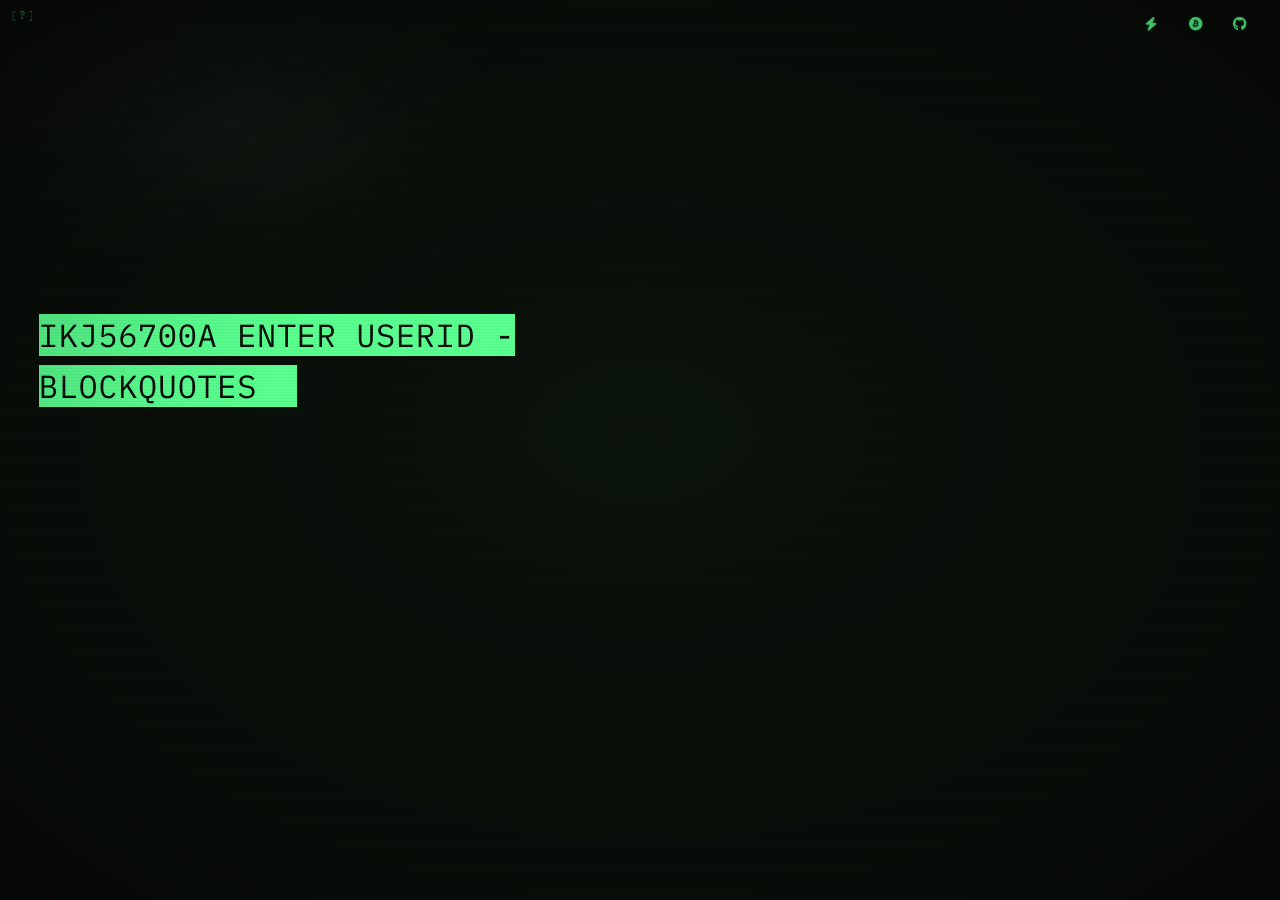
<file: index.html>
<!doctype html>
<html lang="en">
  <head>
    <meta charset="UTF-8" />
    <meta
      name="viewport"
      content="width=device-width, initial-scale=1, maximum-scale=5, user-scalable=yes, viewport-fit=cover"
    />
    <meta
      name="description"
      content="Discover inspiring Bitcoin quotes. A curated collection of insights about the world's first cryptocurrency."
    />
    <meta name="author" content="blockquote.sh" />
    <meta name="theme-color" content="#0A0F0A" />
    <!--
    The favicon link must appear BEFORE the inline script below so that
    querySelector('link[rel="icon"]') finds it synchronously on first parse.
    The script patches href to a PNG data URL before first paint — no SVG flash.
  -->
    <link
      rel="icon"
      type="image/png"
      href="[data-uri]"
    />
    <!--
    Set browser chrome colour AND favicon from saved theme before first paint.
    Must run synchronously in <head> — defer/async would be too late.

    Three jobs in one pass:
      1. theme-color  — browser chrome tint (mobile Safari / Android)
      2. favicon      — inline PNG data URL so the tab icon is correct instantly,
                        with no flash of the default SVG before colours.js fires
      3. manifest     — patches manifest.json theme_color via URL so the PWA
                        install prompt / splash screen matches without a round-trip

    Favicon data URLs are pre-rendered 1×1 solid-colour PNGs (minimal valid PNG,
    ~100 bytes each). The canvas approach in colours.js handles live theme changes;
    this script only handles the cold-load case where JS hasn't run yet.

    Mirrors --theme-background (backgrounds) and --primary-color (favicons) from
    styles.css exactly. Falls back to ibm3279-green defaults if no saved theme.
  -->
    <script>
      (function () {
        var backgrounds = {
          "ibm3279-green": "#0A0F0A",
          "teletype-blue-green": "#0C1010",
          "pet2001-green": "#060A06",
          "ibm3279-bitcoin-orange": "#0B0800",
          "wyse50-amber": "#0A0700",
          "zenith-green": "#0B100B",
          "adm3a-green": "#070B07",
          "kaypro-green": "#060A06",
          "vt05-white": "#0E0E0F",
          "vt100-amber": "#0C0800",
          "apple2-green": "#000000",
          commodore64: "#2B2290",
          nextstep: "#111111",
        };
        // 1×1 solid-colour PNGs — one per theme, matching --primary-color in styles.css.
        // Generated from raw PNG binary; no canvas, no network request.
        var favicons = {
          "ibm3279-green":
            "[data-uri]",
          "teletype-blue-green":
            "[data-uri]",
          "pet2001-green":
            "[data-uri]",
          "ibm3279-bitcoin-orange":
            "[data-uri]",
          "wyse50-amber":
            "[data-uri]",
          "zenith-green":
            "[data-uri]",
          "adm3a-green":
            "[data-uri]",
          "kaypro-green":
            "[data-uri]",
          "vt05-white":
            "[data-uri]",
          "vt100-amber":
            "[data-uri]",
          "apple2-green":
            "[data-uri]",
          commodore64:
            "[data-uri]",
          nextstep:
            "[data-uri]",
        };
        var saved = localStorage.getItem("theme");
        var theme = saved && backgrounds[saved] ? saved : "ibm3279-green";

        // 1. Set browser chrome colour
        document
          .querySelector('meta[name="theme-color"]')
          .setAttribute("content", backgrounds[theme]);

        // 2. Set favicon inline — replaces the SVG href before first paint
        var link = document.querySelector('link[rel="icon"]');
        if (link && favicons[theme]) {
          link.type = "image/png";
          link.href = favicons[theme];
        }
      })();
    </script>
    <meta property="og:title" content="blockquote.sh" />
    <meta
      property="og:description"
      content="A curated collection of insights about the world's first cryptocurrency."
    />
    <meta property="og:image" content="https://blockquote.sh/assets/og.png" />
    <meta property="og:url" content="https://blockquote.sh" />
    <meta property="og:type" content="website" />
    <meta property="og:site_name" content="blockquote.sh" />
    <meta name="twitter:card" content="summary_large_image" />
    <meta name="twitter:title" content="blockquote.sh" />
    <meta
      name="twitter:description"
      content="A curated collection of insights about the world's first cryptocurrency."
    />
    <meta name="twitter:image" content="https://blockquote.sh/assets/og.png" />
    <link rel="canonical" href="https://blockquote.sh" />
    <meta name="color-scheme" content="dark" />
    <title>blockquote.sh</title>

    <!-- Structured Data -->
    <script type="application/ld+json">
      {
        "@context": "https://schema.org",
        "@type": "WebSite",
        "name": "blockquote.sh",
        "description": "A curated collection of insights about the world's first cryptocurrency.",
        "url": "https://blockquote.sh",
        "author": {
          "@type": "Organization",
          "name": "blockquote.sh"
        }
      }
    </script>

    <!--
    colours.js takes over favicon management for live theme switching via canvas.
    The link above is patched synchronously by the inline script before first paint.
  -->

    <!-- Preload critical resources -->
    <link rel="preload" href="assets/styles.css" as="style" />
    <link
      rel="preload"
      href="data/bitcoin_quotes.json"
      as="fetch"
      crossorigin
    />
    <link
      rel="preload"
      href="https://fonts.googleapis.com/css2?family=IBM+Plex+Mono:wght@400&display=swap"
      as="style"
      onload="
        this.onload = null;
        this.rel = 'stylesheet';
      "
    />
    <noscript
      ><link
        rel="stylesheet"
        href="https://fonts.googleapis.com/css2?family=IBM+Plex+Mono:wght@400&display=swap"
    /></noscript>

    <!-- DNS prefetch for external resources -->
    <link rel="dns-prefetch" href="//fonts.googleapis.com" />
    <link rel="dns-prefetch" href="//fonts.gstatic.com" />
    <link rel="dns-prefetch" href="//cdnjs.cloudflare.com" />

    <!-- Preconnect to external domains -->
    <link rel="preconnect" href="https://fonts.googleapis.com" />
    <link rel="preconnect" href="https://fonts.gstatic.com" crossorigin />
    <link rel="preconnect" href="https://cdnjs.cloudflare.com" />

    <!-- Load stylesheets -->
    <link rel="stylesheet" href="assets/styles.css" />
    <link
      rel="stylesheet"
      href="https://cdnjs.cloudflare.com/ajax/libs/font-awesome/6.5.2/css/all.min.css"
      crossorigin="anonymous"
      referrerpolicy="no-referrer"
    />
  </head>
  <body class="theme-ibm3279-green">
    <header
      id="header"
      role="banner"
      aria-label="Header containing links and information"
    >
      <a
        href="lightning:lnurl1dp68gurn8ghj7cnjv4jh5tnxw4hz7mrww4excup0xqerscfc8pjkgvnr8y6nqepnx4skvefhv3nryvejxpskvwrpxsengdfjv5urwvr9vgcrqvmz8p3rgcejx9jn2cmrvejxgcecx9jr2dfkxgstgsm6"
        class="header-icon bolt-link"
        aria-label="Lightning tip"
        ><i class="fas fa-bolt" aria-hidden="true"></i></a
      ><a
        href="bitcoin:bc1qkdzhkcxuphprczh2uaq3vj5qvar7t4z6qdvuv9"
        class="header-icon btc-link"
        aria-label="Bitcoin on-chain tip"
        ><i class="fab fa-bitcoin" aria-hidden="true"></i></a
      ><a
        href="https://github.com/echo-of-ghost/blockquotes"
        class="header-icon"
        aria-label="GitHub source"
        target="_blank"
        ><i class="fab fa-github" aria-hidden="true"></i
      ></a>
    </header>
    <div class="corner-ui">
      <button class="help-trigger" aria-label="Keyboard shortcuts">?</button>
      <span class="caps-indicator hidden" aria-hidden="true">UC</span>
    </div>
    <main>
      <section
        id="quote-container"
        aria-live="polite"
        aria-label="Bitcoin quotes display area"
      >
        <noscript>
          <p>
            "Bitcoin is a remarkable cryptographic achievement and the ability
            to create something that is not duplicable in the digital world has
            enormous value."
          </p>
          <p class="author">— Eric Schmidt, former CEO of Google</p>
        </noscript>
      </section>
      <div id="error-message" aria-live="polite">
        Houston, we have a problem.
      </div>
    </main>
    <!-- ES modules — only entry points listed; everything else is imported transitively -->
    <script type="module" src="scripts/colours.js"></script>
    <script type="module" src="scripts/script.js"></script>
  </body>
</html>
</file>
<file: assets/styles.css>
/* =========================================
   RESET & BASE STYLES
   ========================================= */

*,
*::before,
*::after {
  box-sizing: border-box;
  margin: 0;
  padding: 0;
}

/* =========================================
   CSS CUSTOM PROPERTIES (VARIABLES)
   ========================================= */

:root {
  /* Colors */
  --primary-color: #e0e0e0;
  --primary-rgb: 224, 224, 224;

  /* Typography */
  --font-family: "IBM Plex Mono", "Courier New", monospace;
  --font-size: clamp(1.4rem, 2.5vw, 2.5rem);
  --author-font-size: clamp(1.1rem, 2vw, 2rem);
  --letter-spacing: 0.015em;
  /*
     Three-tier type scale:
       T1 — quote body:   clamp(1.4rem → 2.5rem)  hero
       T2 — author line:  clamp(1.1rem → 2rem)     attribution
       T3 — chrome:       clamp(0.72rem → 0.82rem) status / search / indicators
       T4 — ambient:      clamp(0.65rem → 0.75rem) bookmark counter / position badge

     T3 floor of 0.72rem = 11.5px comfortably clears the 11px absolute minimum
     for secondary UI text on a high-DPI display. 0.82rem cap keeps it clearly
     subordinate to T2 while remaining legible without squinting.
  */
  --chrome-font-size: clamp(0.72rem, 0.9vw + 0.15vh, 0.82rem);
  --ambient-font-size: clamp(0.65rem, 0.8vw + 0.1vh, 0.75rem);

  /* Effects */
  --glow-intensity: 0.5;

  /* Phosphor bloom — subtle filter applied to quote text.
     blur() compounds adjacent character halation (line-level glow > per-char glow).
     brightness() lifts the emitted luminance slightly, simulating beam energy at
     full saturation. Override per theme to match phosphor + tube characteristics. */
  --bloom-blur: 0.35px;
  --bloom-brightness: 1.03;

  /* Cursor blink — overridden per theme to match real hardware */
  --cursor-blink-rate: 0.53s;

  /* Spacing */
  --quote-padding-top: clamp(0.5rem, 0.8vw + 0.5vh, 0.8rem);
  --quote-padding-bottom: clamp(1rem, 1.5vw + 1vh, 1.5rem);

  /* Transitions */
  --base-transition: opacity 0.3s ease, text-shadow 0.3s ease;
}

/* =========================================
   KEYFRAMES
   ========================================= */

/*
   Block cursor blink — step-end gives a hard digital on/off edge,
   matching real terminal hardware. No fades: phosphor doesn't fade
   between cursor blink cycles, it simply turns off.
*/
@keyframes cursor-block-blink {
  0%,
  49% {
    opacity: 1;
  }
  50%,
  100% {
    opacity: 0;
  }
}

/*
   Phosphor persistence / afterglow.
 
   Real phosphor doesn't cut off instantly when the electron beam leaves —
   it decays exponentially. The rate depends on the phosphor type:
     P4  (white)        ~1–3ms  — barely perceptible, fast extinction
     Amber (VT100/Wyse) ~10–14ms estimated — warm corona, type uncertain
     P1  (green)        ~20ms   — medium green ghost, slightly yellow at edge
     P31 (green)        <1ms    — faster than P4, essentially instant
     Wyse P134 (amber)  ~12ms estimated — golden amber, proprietary
 
   The animation runs at the full blink period duration, delayed by half
   that period so it fires exactly when the cursor switches off. Duration
   equals the period so it fires exactly once per blink cycle — no
   re-firing mid-cycle, no flicker.
 
   The visible glow occupies only the first ~3% of the keyframe. At a
   0.47s period that's ~14ms (within P1's ~20ms window). At 1.767s that's
   ~53ms — longer than any physical phosphor decay but imperceptible at
   that timescale.
   The remaining 97% is silent (box-shadow: none), faithfully reproducing
   the hard off-state of the cursor between blinks.
*/
@keyframes cursor-afterglow {
  0% {
    box-shadow: var(--cursor-afterglow, 0 0 6px rgba(87, 255, 140, 0.5));
  }
  1.5% {
    box-shadow: var(--cursor-afterglow-mid, 0 0 4px rgba(87, 255, 140, 0.2));
  }
  3% {
    box-shadow: none;
  }
  100% {
    box-shadow: none;
  }
}

/*
   CRT warm-up — simulates a phosphor tube heating from cold.
   Plays once on body load. Duration set per-theme via --warmup-duration.

   The keyframe shape is universal to all CRT cathodes — the duration
   scales it to match each terminal's real warm-up time. Early phase
   is dark (cathode barely warm), dip at 28% is the grid suppressor
   release, then steady ramp to full brightness.
*/
@keyframes crt-warmup {
  0% {
    opacity: 0;
  }
  8% {
    opacity: 0.03;
  }
  18% {
    opacity: 0.18;
  }
  28% {
    opacity: 0.06;
  } /* cathode stutter — grid suppressor release */
  42% {
    opacity: 0.4;
  }
  60% {
    opacity: 0.72;
  }
  78% {
    opacity: 0.92;
  }
  92% {
    opacity: 0.98;
  }
  100% {
    opacity: 1;
  }
}


/*
   Random interference flash — very rare brightness spike simulating
   an electromagnetic interference event or deflection circuit hiccup.
   Triggered from JS every few minutes. One frame of brightness, fast decay.
*/
@keyframes crt-interference {
  0%   { filter: brightness(1); }
  8%   { filter: brightness(2.2) contrast(1.3); }
  22%  { filter: brightness(1.4); }
  60%  { filter: brightness(1.05); }
  100% { filter: brightness(1); }
}

body.crt-interference main {
  animation: crt-interference 0.18s ease-out 1 forwards;
}


/*
   Chromatic aberration flash — fired on theme switch via the .crt-switch class.

   Real behaviour differs by tube type:
     Monochrome phosphor (P1/P4/P31/amber): no actual chromatic separation —
       one wavelength, one gun. What exists is beam-geometry fringe from the
       deflection coil reaching its new equilibrium. Very subtle.
     NTSC composite (C64): genuine R/B chroma bleed from the TV's comb filter
       as the colour burst recalibrates. Much more visible.

   --chroma-offset: lateral separation in px (per theme)
   --chroma-opacity: base opacity multiplied × 5 at peak = peak alpha
   Animation ends at text-shadow: none so the CSS transition on #quote-container
   smoothly blooms the normal phosphor glow back in over 0.4s.
*/
@keyframes crt-chroma {
  0% {
    text-shadow:
      calc(-1 * var(--chroma-offset, 0.5px)) 0 2px
        rgba(255, 60, 60, calc(var(--chroma-opacity, 0.08) * 5)),
      calc(var(--chroma-offset, 0.5px)) 0 2px
        rgba(60, 60, 255, calc(var(--chroma-opacity, 0.08) * 5));
  }
  35% {
    text-shadow:
      calc(-0.6 * var(--chroma-offset, 0.5px)) 0 1px
        rgba(255, 60, 60, calc(var(--chroma-opacity, 0.08) * 2)),
      calc(0.6 * var(--chroma-offset, 0.5px)) 0 1px
        rgba(60, 60, 255, calc(var(--chroma-opacity, 0.08) * 2));
  }
  100% {
    text-shadow: none;
  }
}

/*
   50Hz mains power-supply ripple — European terminal simulation.
   Imperfect PSU filtering on 50Hz mains produced a very faint periodic
   brightness variation. Simulated as a ~1.5% opacity oscillation with a
   long period — the slow "beat" character of PSU ripple bleeding through
   the video chain. Applied to VT220 and Zenith Z-19 (both had European
   50Hz variants in wide deployment). Suppressed at prefers-reduced-motion.
*/
@keyframes mains-ripple {
  0%,
  100% {
    opacity: 1;
  }
  50% {
    opacity: 0.985;
  }
}

@media (prefers-reduced-motion: no-preference) {
  .theme-teletype-blue-green main,
  .theme-zenith-green main {
    animation: mains-ripple 8.33s ease-in-out infinite;
  }
}

/*
   Help icon first-load hint — a single slow phosphor swell after boot.
   Draws the eye once without demanding it. Fires via JS adding .help-hint
   to the element; removed on animationend so it never repeats.
   Suppressed at prefers-reduced-motion.
*/
@keyframes help-hint {
  0% {
    color: rgba(var(--primary-rgb), 0.7);
    text-shadow: 0 0 3px rgba(var(--primary-rgb), 0.18);
  }
  40% {
    color: rgba(var(--primary-rgb), 1);
    text-shadow:
      0 0 6px rgba(var(--primary-rgb), 0.9),
      0 0 18px rgba(var(--primary-rgb), 0.35);
  }
  100% {
    color: rgba(var(--primary-rgb), 0.7);
    text-shadow: 0 0 3px rgba(var(--primary-rgb), 0.18);
  }
}

@media (prefers-reduced-motion: no-preference) {
  .help-trigger.help-hint {
    animation: help-hint 1.8s ease-in-out 1 forwards;
  }
}

/* =========================================
   BODY
   ========================================= */

body[class*="theme-"] {
  background-color: var(--theme-background, #121212);
  color: var(--primary-color);
  display: flex;
  flex-direction: column;
  font-family: var(--font-family);
  /* Kill all OpenType smartness — real terminal character ROMs were
       strict 1:1 codepoint-to-glyph maps. No ligatures, no contextual
       alternates, no discretionary swashes. IBM Plex Mono ships with
       fi/fl/ffi ligatures enabled by default; 'liga' 0 suppresses them.
       'calt' 0 disables contextual forms (e.g. -> becoming →).
       Belt-and-suspenders: font-variant-ligatures below does the same
       via the higher-level CSS property, but font-feature-settings
       wins in specificity when both are present. */
  font-feature-settings:
    "liga" 0,
    "clig" 0,
    "calt" 0,
    "dlig" 0,
    "kern" 0;
  font-variant-ligatures: none;
  font-kerning: none;
  line-height: 1.6;
  margin: 0;
  height: 100vh;
  overflow: clip;
  /* Horizontal gutters only — vertical positioning is handled by main/flex */
  padding: 0 clamp(1rem, 2vw, 2rem);
  /* geometricPrecision: prioritises glyph outline accuracy over
       readability heuristics. optimizeLegibility can silently re-enable
       kerning and ligatures at the browser level, contradicting our
       font-feature-settings. geometricPrecision is closer to how a
       bitmap ROM renders — each glyph at its precise coordinates. */
  text-rendering: geometricPrecision;
  white-space: pre-wrap;
  overflow-wrap: break-word;
  word-wrap: break-word;
  letter-spacing: var(--letter-spacing);
  /* No transition on background-color or color — real CRTs didn't
       crossfade between phosphor colours. Theme swap is handled by a
       JS-driven blackout in changeTheme(): opacity→0, swap class,
       opacity→1. The screen goes dark for ~80ms, matching the brief
       blanking when a CRT beam resets after a mode change. */
  transition: text-shadow 0.35s ease;
  scrollbar-color: var(--primary-color) var(--theme-background);

  -webkit-font-smoothing: antialiased;
  -moz-osx-font-smoothing: grayscale;
  animation: crt-warmup var(--warmup-duration, 3s) ease-out 1 forwards;
}

/* Scope phosphor decay transitions only to elements that visibly glow.
   The old body * rule hit every DOM node on theme change — expensive on
   long quotes with many text nodes. These three elements are all that need it. */
.header-icon,
.author,
#quote-container {
  transition:
    text-shadow 0.4s ease,
    box-shadow 0.4s ease;
}

/*
   CRT vignette — darkens the four corners the way a real CRT bezel and
   imperfect electron-beam deflection would. The centre is fully open.
   Pure radial gradient, GPU composited, zero paint cost.
*/
body::before {
  content: "";
  position: fixed;
  inset: 0;
  pointer-events: none;
  z-index: 9999;
  background: radial-gradient(
    ellipse at 50% 50%,
    transparent 0%,
    transparent 42%,
    rgba(0, 0, 0, calc(var(--vignette-opacity, 0.42) * 0.095)) 55%,
    rgba(0, 0, 0, calc(var(--vignette-opacity, 0.42) * 0.238)) 65%,
    rgba(0, 0, 0, calc(var(--vignette-opacity, 0.42) * 0.429)) 75%,
    rgba(0, 0, 0, calc(var(--vignette-opacity, 0.42) * 0.667)) 85%,
    rgba(0, 0, 0, calc(var(--vignette-opacity, 0.42) * 0.905)) 93%,
    rgba(0, 0, 0, var(--vignette-opacity, 0.42)) 100%
  );
  transform: translateZ(0);
}

/*
   CRT scanlines — the dark horizontal bands between electron beam passes.
 
   Real CRT monitors don't illuminate every pixel uniformly: the electron
   beam traces horizontal lines, leaving a faint dark gap between each raster
   line where the beam hasn't fired. The gap-to-line ratio varies by tube:
 
     Professional terminals (IBM 327x, DEC VT100): tight pitch, faint gaps
     Small consumer tubes (PET 9", Apple II composite): slightly more visible
     NTSC TV composite (C64): 525-line interlaced, wider, more visible bands
 
   --scanline-size controls the repeat period (line + gap = N px).
   --scanline-opacity is the gap darkness — kept very low (0.022–0.044)
   so the effect reads as subtle texture, never distraction.
 
   Gradient: transparent (lit phosphor) → sliver of near-black (beam gap).
   At 3px: 2px lit, 1px gap. At 4px: 3px lit, 1px gap.
   GPU composited, zero reflow cost.
*/
body::after {
  content: "";
  position: fixed;
  inset: 0;
  pointer-events: none;
  z-index: 9998;
  /*
       Primary scanlines only — electron beam raster gap.
       Interlace shimmer is added separately for composite-output terminals
       (C64, PET 2001) which used NTSC composite video with visible interlacing.
       Professional RGB terminals (IBM, DEC, Wyse, Zenith, ADM-3A, Kaypro) had
       no composite encoding and should not exhibit interlace artifacts.
    */
  background: repeating-linear-gradient(
    to bottom,
    transparent 0px,
    transparent calc(var(--scanline-size, 3px) - 1px),
    rgba(0, 0, 0, var(--scanline-opacity, 0.03))
      calc(var(--scanline-size, 3px) - 1px),
    rgba(0, 0, 0, var(--scanline-opacity, 0.03)) var(--scanline-size, 3px)
  );
  transform: translateZ(0);
}

/* Composite-output terminals: add interlace shimmer on top of primary scanlines.
   C64 and PET 2001 used NTSC composite video — 60Hz interlaced scan produced
   a subliminal alternating-line brightness difference between even/odd fields.
   Simulated at 6px period, offset 3px, ~38% of scanline opacity. */
.theme-commodore64 body::after,
.theme-pet2001-green body::after {
  background:
    repeating-linear-gradient(
      to bottom,
      transparent 0px,
      transparent 2px,
      rgba(0, 0, 0, calc(var(--scanline-opacity, 0.03) * 0.38)) 2px,
      rgba(0, 0, 0, calc(var(--scanline-opacity, 0.03) * 0.38)) 3px,
      transparent 3px,
      transparent 6px
    ),
    repeating-linear-gradient(
      to bottom,
      transparent 0px,
      transparent calc(var(--scanline-size, 3px) - 1px),
      rgba(0, 0, 0, var(--scanline-opacity, 0.03))
        calc(var(--scanline-size, 3px) - 1px),
      rgba(0, 0, 0, var(--scanline-opacity, 0.03)) var(--scanline-size, 3px)
    );
}

/* =========================================
   THEME DEFINITIONS
   =========================================
   Phosphor reference data (corrected):
     P1  (green)  — peaks ~525 nm, medium decay ~20ms,
                    warm yellow-green. IBM 3279, Zenith Z-19, ADM-3A,
                    Commodore PET 2001-N (green models), general CRTs.
     P3  (amber)  — rare/poorly documented. NOT confirmed standard on VT100.
                    May exist but exact specs unavailable.
     P4  (white)  — broad spectrum, decay ~1–3ms.
                    Early B&W TVs, TRS-80, Commodore PET (original white),
                    DEC VT05, VT220.
     P31 (green)  — brighter, cooler than P1, fast decay (<1ms).
                    Oscilloscopes, Tektronix, Apple II (Sanyo monitor),
                    Amdek terminals, Kaypro. NOT standard on PET 2001-N.
     P134 (amber) — Wyse proprietary, ~580nm estimated. Exact specs
                    not in public documentation. Wyse WY-50 and later.
 
   Cursor blink rates sourced from hardware/firmware:
     IBM 327x:    ~2.1 Hz (0.47s)  — hardware timer, mainframe documentation
     DEC VT100:   ~0.57 Hz (1.77s) — ROM-derived: 8080 counts 53 × 60Hz frames
                                      per toggle; 53÷60=0.883s/state, 1.767s period
     DEC VT220:   ~1.9 Hz (0.53s)  — firmware-configurable; common default
     ADM-3A:      ~1.88 Hz (0.533s)— TTL divide: 60Hz÷32=1.875Hz; 1/1.875=0.533s
     Apple II:    ~2.0 Hz (0.50s)  — 555 timer circuit on video board
     Commodore 64:~1.5 Hz (0.667s) — CIA counts 20×60Hz IRQs; 20÷60=0.333s/state
     PET 2001:    ~2.5 Hz (0.40s)  — BASIC ROM system timer
     DEC VT05:    ~1.7 Hz (0.60s)  — teletype-era, conservative estimate
 
   Background blacks are NOT pure #000000 — real phosphor screens had a
   very slight tinted black from the faceplate glass and phosphor coating.
   ========================================= */

/* IBM 3279 — P1 green phosphor, 80×24, mainframe TSO/CMS
   P1 peaks at 525nm with slight yellow component: not neon green.
   IBM 3279 faceplate had olive-tinted glass → background #0A0F0A */
.theme-ibm3279-green {
  --theme-background: #0a0f0a;
  --primary-color: #57ff8c;
  --primary-rgb: 87, 255, 140;
  --author-hover-decoration: underline;
  --cursor-blink-rate: 0.476s;
  /* P1 phosphor: ~20ms decay, medium persistence, yellow-green halation.
       Rate: 2.1Hz from IBM 3279 CE manual hardware timer = 1/2.1 = 0.476s */
  --cursor-afterglow:
    0 0 6px rgba(87, 255, 140, 0.55), 0 0 14px rgba(60, 200, 90, 0.2);
  --cursor-afterglow-mid:
    0 0 4px rgba(87, 255, 140, 0.25), 0 0 10px rgba(60, 200, 90, 0.08);
  --cursor-decay: 0.22s;
  /* Scanlines: P1 phosphor dot pitch ~0.31mm, IBM 3279 14" screen ≈ 480 lines */
  --scanline-size: 3px;
  --scanline-opacity: 0.032;
  /* P1: standard reference glow */
  --glow-intensity: 0.5;
  /* Warm-up: IBM 3279 14" tube, CE manual: ~4s to "screen ready" */
  --warmup-duration: 4s;

  /* Chromatic aberration: single P1 gun, very slight deflection-coil fringe only */
  --chroma-offset: 0.5px;
  --chroma-opacity: 0.08;
  /* Vignette: 14" flat-face professional, anti-glare — modest corner darkening */
  --vignette-opacity: 0.38;
  /* Bloom: P1 ~20ms decay, medium halation compound — moderate blur + lift */
  --bloom-blur: 0.35px;
  --bloom-brightness: 1.03;
  /* Breathe: mainframe PSU, heavy regulation, slow drift */
}

/* IBM 3279 Bitcoin Orange — custom phosphor homage.
   Bitcoin's orange (#F7931A) shifted into the warm amber territory,
   married with the 3279 form factor. Cypherpunk editorial choice. */
.theme-ibm3279-bitcoin-orange {
  --theme-background: #0b0800;
  --primary-color: #f7931a;
  --primary-rgb: 247, 147, 26;
  --author-hover-decoration: underline;
  --cursor-blink-rate: 0.476s;
  /* Bitcoin orange #F7931A: ~12–14ms estimated decay, warm orange halation.
       Rate: same IBM 3279 hardware timer, 0.476s */
  --cursor-afterglow:
    0 0 7px rgba(247, 147, 26, 0.6), 0 0 16px rgba(180, 70, 0, 0.22);
  --cursor-afterglow-mid:
    0 0 5px rgba(247, 147, 26, 0.28), 0 0 12px rgba(180, 70, 0, 0.09);
  --cursor-decay: 0.16s;
  /* Scanlines: same IBM 3279 chassis, same dot pitch */
  --scanline-size: 3px;
  --scanline-opacity: 0.03;
  /* Amber-adjacent orange: warm wavelength, rich halation */
  --glow-intensity: 0.58;
  /* Warm-up: Same IBM 3279 chassis */
  --warmup-duration: 4s;
  /* Same IBM 3279 chassis — identical tube geometry */

  --chroma-offset: 0.5px;
  --chroma-opacity: 0.08;
  /* Vignette: same IBM 3279 chassis — identical flat-face tube */
  --vignette-opacity: 0.38;
  /* Bloom: warm orange, amber-adjacent scatter — wider than P1 */
  --bloom-blur: 0.4px;
  --bloom-brightness: 1.04;
}

/* DEC VT220 — P4 white phosphor with blue-green cast, 80×24
   The VT220 shipped with a cooler white CRT; long-use units
   developed a slight blue-green tint from phosphor aging.
   Background: very dark blue-grey from the P4 faceplate */
.theme-teletype-blue-green {
  --theme-background: #0c1010;
  --primary-color: #a4c8b0;
  --primary-rgb: 164, 200, 176;
  --author-hover-decoration: underline;
  --cursor-blink-rate: 0.526s;
  /* P4 white aged to blue-green: ~1ms decay, almost no persistence — barely a whisper.
       Rate: VT220 firmware default 1.9Hz = 1/1.9 = 0.526s (user-configurable) */
  --cursor-afterglow:
    0 0 4px rgba(164, 200, 176, 0.3), 0 0 8px rgba(120, 170, 150, 0.1);
  --cursor-afterglow-mid:
    0 0 2px rgba(164, 200, 176, 0.12), 0 0 5px rgba(120, 170, 150, 0.04);
  --cursor-decay: 0.05s;
  /* Scanlines: VT220 14" tube, ~480 physical lines, tight pitch */
  --scanline-size: 3px;
  --scanline-opacity: 0.025;
  /* P4 aged: ~1ms decay, diffuse spectrum, lowest perceived glow */
  --glow-intensity: 0.35;
  /* Warm-up: DEC VT220, improved PSU over VT100: ~2.5s */
  --warmup-duration: 2.5s;
  /* Chromatic aberration: P4 aged white — slight blue-channel ghost from phosphor shift */
  --chroma-offset: 0.5px;
  --chroma-opacity: 0.1;
  /* Vignette: DEC 14" flat-face professional — very even illumination */
  --vignette-opacity: 0.32;
  /* Bloom: P4 aged ~1ms, minimal persistence — very little compound halation */
  --bloom-blur: 0.15px;
  --bloom-brightness: 1.01;
}

/* Zenith Z-19 — P1 green phosphor, 80×24, CP/M workhorse
   Zenith used a purer P1 than IBM — cooler, more saturated green.
   Very slightly brighter background from the Z-19's non-tinted faceplate */
.theme-zenith-green {
  --theme-background: #0b100b;
  --primary-color: #7fff7f;
  --primary-rgb: 127, 255, 127;
  --author-hover-decoration: underline;
  --cursor-blink-rate: 0.5s;
  /* P1 purer variant: same ~20ms class but slightly cooler, less yellow halation */
  --cursor-afterglow:
    0 0 6px rgba(127, 255, 127, 0.5), 0 0 13px rgba(80, 210, 80, 0.18);
  --cursor-afterglow-mid:
    0 0 4px rgba(127, 255, 127, 0.22), 0 0 9px rgba(80, 210, 80, 0.07);
  --cursor-decay: 0.22s;
  /* Scanlines: Z-19 12" tube, slightly finer than IBM */
  --scanline-size: 3px;
  --scanline-opacity: 0.028;
  /* P1 pure variant: saturated, slightly cooler than IBM */
  --glow-intensity: 0.5;
  /* Warm-up: Zenith Z-19 12" tube, similar class to VT100: ~3s */
  --warmup-duration: 3s;
  --chroma-offset: 0.6px;
  --chroma-opacity: 0.09;
  /* Vignette: 12" professional tube — moderate corner falloff */
  --vignette-opacity: 0.40;
  /* Bloom: P1 purer variant — same class as IBM, slightly less yellow scatter */
  --bloom-blur: 0.35px;
  --bloom-brightness: 1.03;
}

/* Lear Siegler ADM-3A — P1 green phosphor, 80×24, 1976
   The terminal Bill Joy used at UC Berkeley to write vi.
   The hjkl arrow keys exist because the ADM-3A had arrows
   printed on those keys. Every vim user alive has this machine
   in their muscle memory.
   Lear Siegler sourced tubes from a different supplier than IBM:
   the P1 runs slightly warmer and more yellow-shifted than IBM's
   cooler 57B variant — a distinct character even against zenith.
   TTL-only design, no microprocessor. Cursor blink derived from
   the 60Hz display oscillator divided by 32: 60/32 = 1.875Hz.
   Period: 1/1.875 = 0.533s — not rounded, that's the actual rate.
   12" compact tube, scanlines slightly more visible than 14" IBM units. */
.theme-adm3a-green {
  --theme-background: #070b07;
  --primary-color: #a8ff60;
  --primary-rgb: 168, 255, 96;
  --author-hover-decoration: underline;
  --cursor-blink-rate: 0.533s;
  /* Lear Siegler P1 warm variant: ~20ms decay, yellow-shifted halation.
       Two-layer shadow: tight yellow-green core + wider cooler corona */
  --cursor-afterglow:
    0 0 6px rgba(168, 255, 96, 0.52), 0 0 14px rgba(120, 220, 60, 0.18);
  --cursor-afterglow-mid:
    0 0 4px rgba(168, 255, 96, 0.23), 0 0 9px rgba(120, 220, 60, 0.07);
  --cursor-decay: 0.22s;
  /* Scanlines: 12" compact tube, pitch slightly coarser than 14" IBM */
  --scanline-size: 3px;
  --scanline-opacity: 0.033;
  /* P1 warm: yellow-shifted, marginally richer halation than IBM's cooler variant */
  --glow-intensity: 0.53;
  /* Warm-up: ADM-3A TTL design, small 12" tube: ~2s */
  --warmup-duration: 2s;
  /* Chromatic aberration: 1976 deflection optics — slightly older coil geometry */
  --chroma-offset: 0.6px;
  --chroma-opacity: 0.09;
  /* Vignette: 12" compact TTL-era tube — slightly more corner falloff than 14" */
  --vignette-opacity: 0.42;
  /* Bloom: P1 warm yellow-shift — slightly richer than IBM */
  --bloom-blur: 0.38px;
  --bloom-brightness: 1.03;
}

/* Kaypro II — Toshiba P31 green phosphor, 80×24, 1982, CP/M 2.2
   P31 is brighter than P1 and carries a faint blue shift — closer
   to 520nm than P1's 525nm. Short persistence (<1ms), essentially
   instant extinction: no afterglow to speak of. The 9" Toshiba tube
   had unusually sharp focus for its era — praised in every review.
   Background: same near-black as ADM-3A, slightly cooler */
.theme-kaypro-green {
  --theme-background: #060a06;
  --primary-color: #76ff76;
  --primary-rgb: 118, 255, 118;
  --author-hover-decoration: underline;
  --cursor-blink-rate: 0.533s;
  /* P31 phosphor: <1ms decay, even faster than P4 white.
       Nearly zero afterglow — hard on/off character.
       Rate: Kaypro CP/M BIOS counted vertical interrupts at 60Hz.
       0.533s = 16 VBLs/toggle (same as ADM-3A coincidentally).
       Some sources cite 8 VBLs = 0.267s. BIOS source unconfirmed. */
  --cursor-afterglow:
    0 0 4px rgba(118, 255, 118, 0.22), 0 0 8px rgba(80, 220, 80, 0.07);
  --cursor-afterglow-mid:
    0 0 2px rgba(118, 255, 118, 0.08), 0 0 5px rgba(80, 220, 80, 0.02);
  --cursor-decay: 0.04s;
  /* Scanlines: 9" Toshiba tube, compact and sharp */
  --scanline-size: 3px;
  --scanline-opacity: 0.03;
  /* P31: highest quantum efficiency of any phosphor here — brightest glow */
  --glow-intensity: 0.68;
  /* Warm-up: Kaypro II built-in 9" Toshiba tube: ~2s */
  --warmup-duration: 2s;
  --chroma-offset: 0.8px;
  --chroma-opacity: 0.1;
  /* Vignette: 9" Toshiba tube — compact, more curvature than 12-14" */
  --vignette-opacity: 0.48;
  /* Bloom: P31 <1ms decay — sharpest phosphor, minimal compound halation */
  --bloom-blur: 0.2px;
  --bloom-brightness: 1.02;
}

/* DEC VT05 — P4 white phosphor, 72×20, 1970 teletype-era terminal
   P4 is a blue-white daylight phosphor. At lower brightness the
   slight warm cast from the glass envelope tints it towards cream.
   Background: very dark, almost black with blue hint */
.theme-vt05-white {
  --theme-background: #0e0e0f;
  --primary-color: #d6d6c6;
  --primary-rgb: 214, 214, 198;
  --author-hover-decoration: underline;
  --cursor-blink-rate: 0.6s;
  /* P4 white: ~1ms decay, fastest phosphor, essentially no afterglow — near-instant extinction */
  --cursor-afterglow:
    0 0 3px rgba(214, 214, 198, 0.18), 0 0 6px rgba(200, 200, 185, 0.07);
  --cursor-afterglow-mid:
    0 0 2px rgba(214, 214, 198, 0.07), 0 0 4px rgba(200, 200, 185, 0.03);
  --cursor-decay: 0.03s;
  /* Scanlines: VT05 was a 72-col terminal with smaller 12" tube, slightly finer lines */
  --scanline-size: 2px;
  --scanline-opacity: 0.022;
  /* P4 white: ~1ms decay, essentially no persistence — faintest glow */
  --glow-intensity: 0.32;
  /* Warm-up: DEC VT05 early 1970s, no soft-start: ~2s */
  --warmup-duration: 2s;
  /* Chromatic aberration: P4 white — blue fringe from broad-spectrum phosphor scatter */
  --chroma-offset: 0.5px;
  --chroma-opacity: 0.1;
  /* Vignette: 12" early DEC teletype-era tube — pre-flat-face, moderate */
  --vignette-opacity: 0.40;
  /* Bloom: P4 white ~1ms — minimal persistence, barely perceptible compound halation */
  --bloom-blur: 0.15px;
  --bloom-brightness: 1.01;
}

/* Wyse WY-50 — P134 amber phosphor, 80×24, 1985 (amber variant)
   The terminal Wall Street ran on. Introduced at $695, half the price
   of the competition, it became Wyse's best-seller and the default
   screen on trading floors, bank back-offices, and brokerage houses
   throughout the 1980s. The amber variant was preferred by traders
   for all-day readability — warmer and more golden than VT100's amber.
   P134 is Wyse's proprietary amber: ~580nm estimated, exact specs undocumented.
   Estimated ~12ms decay, more golden and less orange than VT100.
   14" non-glare tube, 8031 microcontroller at 11MHz, 800×338.
   Cursor blink: ADM-31 clone, 60Hz÷32 = 0.533s period. */
.theme-wyse50-amber {
  --theme-background: #0a0700;
  --primary-color: #ffbe00;
  --primary-rgb: 255, 190, 0;
  --author-hover-decoration: underline;
  --cursor-blink-rate: 0.533s;
  /* P134 amber: ~12ms estimated decay, Wyse proprietary.
       Warm golden halation — less orange than VT100's amber, more honey.
       Tighter corona than VT100 due to WY-50's praised non-glare tube. */
  --cursor-afterglow:
    0 0 7px rgba(255, 190, 0, 0.58), 0 0 16px rgba(200, 120, 0, 0.22);
  --cursor-afterglow-mid:
    0 0 5px rgba(255, 190, 0, 0.26), 0 0 11px rgba(200, 120, 0, 0.08);
  --cursor-decay: 0.12s;
  /* Scanlines: 14" tube, 800×338, same pitch class as IBM 3279 */
  --scanline-size: 3px;
  --scanline-opacity: 0.028;
  /* P134 amber: warm wavelength, moderate scatter — slightly less
       than VT100's amber due to the WY-50's anti-glare treatment */
  --glow-intensity: 0.54;
  /* Warm-up: 14" tube, 45W PSU: ~2.5s */
  --warmup-duration: 2.5s;

  /* Chromatic aberration: P134 monochrome — minimal fringe, anti-glare coating diffuses it */
  --chroma-offset: 0.5px;
  --chroma-opacity: 0.08;
  /* Vignette: 14" non-glare Wyse — praised for flat even illumination */
  --vignette-opacity: 0.30;
  /* Bloom: P134 amber ~12ms, tighter than VT100 due to anti-glare coating */
  --bloom-blur: 0.3px;
  --bloom-brightness: 1.03;
}

/* Commodore PET 2001 — P1 green phosphor, 40×25
   The original 1977 PET shipped with a white P4 phosphor monitor.
   The 2001-N (1979) green-screen models used standard P1, not P31 —
   P31 is not documented as standard in Commodore PET hardware.
   PET BASIC ROM drove a fast ~2.5Hz blink via system timer. */
.theme-pet2001-green {
  --theme-background: #060a06;
  --primary-color: #00ff44;
  --primary-rgb: 0, 255, 68;
  --author-hover-decoration: underline;
  --cursor-blink-rate: 0.4s;
  /* P1 phosphor: ~20ms decay, medium persistence, saturated yellow-green halation.
       9" tube drives harder than larger screens → vivid core, standard P1 corona. */
  --cursor-afterglow:
    0 0 6px rgba(0, 255, 68, 0.52), 0 0 14px rgba(0, 200, 50, 0.18);
  --cursor-afterglow-mid:
    0 0 4px rgba(0, 255, 68, 0.22), 0 0 9px rgba(0, 200, 50, 0.07);
  --cursor-decay: 0.2s;
  /* Scanlines: PET 2001 9" green tube, distinctly visible line structure */
  --scanline-size: 3px;
  --scanline-opacity: 0.038;
  /* P1: standard green efficiency, small 9" tube drives slightly above baseline */
  --glow-intensity: 0.5;
  /* Warm-up: Commodore PET 2001 built-in 9" tube: ~1.8s */
  --warmup-duration: 1.8s;
  /* Chromatic aberration: P1 single-gun — deflection fringe on 9" geometry */
  --chroma-offset: 0.8px;
  --chroma-opacity: 0.1;
  /* 50Hz PAL: scanline period for beat-frequency roll animation */
  --scanline-size: 4px;
  --scanline-opacity: 0.04;
  /* Vignette: consumer 9" built-in TV-type tube — significant corner falloff */
  --vignette-opacity: 0.52;
  /* Bloom: P1 small 9" tube, driven hard — richer compound halation than 14" IBM */
  --bloom-blur: 0.4px;
  --bloom-brightness: 1.04;
}

/* DEC VT100 — amber phosphor, 80×24, 1978
   The canonical terminal. The amber phosphor type is uncertain: P3 is
   rare and poorly documented; the VT100 likely used a proprietary DEC
   amber phosphor or a filtered variant. Visual result: warm ~585nm amber.
   Background: near-black with very slight warm brown from the faceplate.
   Blink: derived from annotated VT100 ROM disassembly. The 8080 firmware
   counts down blink_timer from 0x35 (53) on each 60Hz vertical frame
   interrupt, then toggles the blink flip-flop. Each state (on or off)
   lasts 53 frames: 53 ÷ 60Hz = 0.883s. Full period = 1.767s (~0.566Hz).
   Much slower than commonly assumed — the amber VT100 blinks languidly. */
.theme-vt100-amber {
  --theme-background: #0c0800;
  --primary-color: #ffb000;
  --primary-rgb: 255, 176, 0;
  --author-hover-decoration: underline;
  --cursor-blink-rate: 1.767s;
  /* Amber phosphor: exact type uncertain, decay ~10–14ms estimated.
       At a 1.767s blink period this is utterly imperceptible — less than 1%
       of the cycle. Cursor turns off hard; afterglow near-zero. */
  --cursor-afterglow:
    0 0 8px rgba(255, 176, 0, 0.65), 0 0 20px rgba(180, 100, 0, 0.28);
  --cursor-afterglow-mid:
    0 0 6px rgba(255, 176, 0, 0.3), 0 0 15px rgba(180, 100, 0, 0.11);
  --cursor-decay: 0.02s;
  /* Scanlines: VT100 12" tube, ~480 lines, the canonical reference */
  --scanline-size: 3px;
  --scanline-opacity: 0.03;
  /* Amber phosphor: warmest wavelength in set, richest glow regardless of exact type */
  --glow-intensity: 0.6;
  /* Warm-up: DEC VT100 12" tube, field service manual: ~3.5s */
  --warmup-duration: 3.5s;
  /* Chromatic aberration: amber single-gun — slight warm fringe at deflection limits */
  --chroma-offset: 0.6px;
  --chroma-opacity: 0.09;
  /* Vignette: 12" amber DEC professional — moderate, standard for its era */
  --vignette-opacity: 0.40;
  /* Bloom: amber ~10-14ms, warmest scatter — richest compound halation of all */
  --bloom-blur: 0.4px;
  --bloom-brightness: 1.04;
}

/* Apple II — P31 green phosphor, 40×24, 1977
   The Apple II (and Sanyo monitors used with it) used P31 phosphor,
   not P1. P31 has higher quantum efficiency and sub-millisecond decay —
   sharper, brighter, almost no afterglow. Same class as Kaypro/Tektronix.
   Blink: hardware 555 timer circuit on the video board, not software.
   The 555 was wired for ~2Hz → 0.5s full period per hardware schematics. */
.theme-apple2-green {
  --theme-background: #000000;
  --primary-color: #24ff52;
  --primary-rgb: 36, 255, 82;
  --author-hover-decoration: underline;
  --cursor-blink-rate: 0.5s;
  /* P31 phosphor: <1ms decay — essentially instant extinction, no visible afterglow.
       High quantum efficiency → bright but hard-edged. Same class as Kaypro Toshiba. */
  --cursor-afterglow:
    0 0 4px rgba(36, 255, 82, 0.22), 0 0 8px rgba(20, 190, 55, 0.07);
  --cursor-afterglow-mid:
    0 0 2px rgba(36, 255, 82, 0.08), 0 0 5px rgba(20, 190, 55, 0.02);
  --cursor-decay: 0.04s;
  /* Scanlines: Apple II composite monitor, slightly looser NTSC line structure */
  --scanline-size: 3px;
  --scanline-opacity: 0.034;
  /* P31: highest quantum efficiency of any phosphor here — very bright, tight glow */
  --glow-intensity: 0.65;
  /* Warm-up: Apple II composite monitor: ~2.5s */
  --warmup-duration: 2.5s;
  /* Chromatic aberration: P31 single-gun — deflection fringe at beam edges */
  --chroma-offset: 0.7px;
  --chroma-opacity: 0.1;
  /* Vignette: consumer composite monitor, curved tube — notable corner falloff */
  --vignette-opacity: 0.55;
  /* Bloom: P31 <1ms — tight, high-QE phosphor, minimal compound halation */
  --bloom-blur: 0.2px;
  --bloom-brightness: 1.02;
}

/* Commodore 64 — VIC-II NTSC composite output, 40×25, 1982
   Actual C64 NTSC measured colour values from hardware capture:
   background: #2C2391, text: #7469BA (VIC-II register colour 14 = light blue)
   The RF composite output added a slight chroma blur — simulated with filter below.
   Blink: CIA 8520 timer fires at 60Hz; the KERNAL counts 20 interrupts before
   toggling the cursor. 20 ÷ 60Hz = 0.333s per state → full period 0.667s (~1.5Hz). */
.theme-commodore64 {
  --theme-background: #2b2290;
  --primary-color: #7469c8;
  --primary-rgb: 116, 105, 200;
  --author-hover-decoration: underline;
  --cursor-blink-rate: 0.667s;
  /* C64 composite: TV phosphor decay ~8ms, but chroma blur smears the afterglow horizontally.
       The glow has a purple-blue cast from the NTSC chroma bleed */
  --cursor-afterglow:
    0 0 6px rgba(116, 105, 200, 0.55), 0 0 14px rgba(80, 70, 180, 0.22);
  --cursor-afterglow-mid:
    0 0 4px rgba(116, 105, 200, 0.24), 0 0 10px rgba(80, 70, 180, 0.09);
  --cursor-decay: 0.1s;
  /* Scanlines: NTSC TV composite, 525 lines/60Hz interlaced — wider, more visible */
  --scanline-size: 4px;
  --scanline-opacity: 0.044;
  /* P22 composite: chroma blur spreads glow horizontally — lower effective intensity */
  --glow-intensity: 0.42;
  /* Warm-up: C64 connected to consumer 13" CRT TV: ~4s */
  --warmup-duration: 4s;
  /* Chromatic aberration: NTSC RF composite — real chroma bleed, comb filter recalibration */
  --chroma-offset: 2px;
  --chroma-opacity: 0.22;
  /* Vignette: consumer CRT TV — most curved display in this set, deep corner falloff */
  --vignette-opacity: 0.60;
  /* Bloom: P22 composite ~8ms, chroma blur adds extra perceived softness */
  --bloom-blur: 0.3px;
  --bloom-brightness: 1.03;
}

/* NeXTSTEP Terminal — NeXT MegaPixel Display, 17" grayscale CRT, 1120×832, 92 dpi
   The machine Tim Berners-Lee wrote the first web server on. The machine Hal Finney,
   Nick Szabo, and most of the original cypherpunks ran. NeXTSTEP 3.3, 1995.
   The MegaPixel Display was a 4-bit grayscale CRT — 16 shades, no colour.
   Phosphor: P4 white, high-grade, tight dot pitch for the era.
   Background: near-black with a very slight warm-grey cast from the enclosure finish.
   Prompt: % (default csh on NeXTSTEP)
   Baud: local PTY, no serial — simulated at 38400 for immediate feel. */
.theme-nextstep {
  --theme-background: #111111;
  --primary-color: #e2e2d8;
  --primary-rgb: 226, 226, 216;
  --author-hover-decoration: underline;
  --cursor-blink-rate: 0.53s;
  /* P4 white high-grade: ~1–2ms decay, barely perceptible afterglow.
       Slight warm cast from the enclosure — cream-white, not blue-white */
  --cursor-afterglow:
    0 0 4px rgba(226, 226, 216, 0.28), 0 0 8px rgba(200, 200, 190, 0.08);
  --cursor-afterglow-mid:
    0 0 2px rgba(226, 226, 216, 0.1), 0 0 5px rgba(200, 200, 190, 0.03);
  --cursor-decay: 0.06s;
  /* Scanlines: 1120×832 high-res CRT — tightest pitch in this set, barely visible */
  --scanline-size: 2px;
  --scanline-opacity: 0.018;
  /* P4 high-grade: low persistence, clean decay, minimal halation */
  --glow-intensity: 0.28;
  /* Warm-up: NeXT MegaPixel Display 17" — professional tube: ~3s */
  --warmup-duration: 3s;
  /* Chromatic aberration: single P4 gun, high-grade optics — minimal fringe */
  --chroma-offset: 0.4px;
  --chroma-opacity: 0.06;
  /* Vignette: 17" professional flat-face — very even illumination */
  --vignette-opacity: 0.28;
  /* Bloom: P4 high-grade ~1-2ms — minimal, clean, barely perceptible */
  --bloom-blur: 0.15px;
  --bloom-brightness: 1.01;
}

.theme-nextstep #quote-container {
  color: rgba(226, 226, 216, 0.94);
  text-shadow:
    0 0 3px rgba(226, 226, 216, 0.18),
    0 0 10px rgba(200, 200, 190, 0.05);
}

/* =========================================
   HEADER
   ========================================= */

#header {
  position: fixed;
  top: 0;
  right: 0;
  display: flex;
  flex-direction: row;
  align-items: center;
  /* env() fallback: safe-area-inset-* is 0 on non-notched devices,
       so this is a no-op everywhere except iPhone notch / Dynamic Island */
  padding: max(0.5rem, env(safe-area-inset-top))
    max(clamp(0.35rem, 1.5vw, 0.5rem), env(safe-area-inset-right)) 0.5rem
    clamp(0.35rem, 1.5vw, 0.5rem);
  z-index: 10000;
  min-height: 2rem;
  transition: opacity 0.3s ease;
  gap: 0;
  contain: layout style paint;
}

#header a {
  display: block;
  margin-bottom: 0;
}

.header-icon {
  color: rgba(var(--primary-rgb), 0.7);
  text-decoration: none;
  font-size: clamp(0.75rem, 0.8vw + 0.4vh, 0.875rem);
  transition:
    color 0.3s ease,
    text-shadow 0.3s ease,
    transform 0.2s ease;
  display: flex;
  align-items: center;
  justify-content: center;
  padding: 0.3rem;
  min-width: 44px;
  min-height: 44px;
  border-radius: 4px;
  /* Persistent phosphor ambient — icons on a CRT screen have faint
       halation even at rest, not just on hover. */
  text-shadow: 0 0 3px rgba(var(--primary-rgb), 0.18);
  contain: layout style paint;
}

.header-icon:hover,
.header-icon:focus-visible {
  color: rgba(var(--primary-rgb), 1);
  text-shadow: 0 0 4px rgba(var(--primary-rgb), 0.7);
  /* Suppress browser default focus ring — terminals had no OS-level
       focus indicators. The phosphor glow brightening IS the focus state. */
  outline: none;
}

/*
   :active gives a brief phosphor flash on press — immediate feedback,
   releases the moment the finger/mouse lifts. Transition is instant in,
   fast out. :focus (not :focus-visible) suppressed so mobile taps don't
   leave the icon lit after release.
*/
.header-icon:active {
  color: rgba(var(--primary-rgb), 1);
  text-shadow:
    0 0 8px rgba(var(--primary-rgb), 0.9),
    0 0 16px rgba(var(--primary-rgb), 0.4);
  transition:
    color 0s,
    text-shadow 0s;
}

/* =========================================
   MAIN CONTENT AREA
   ========================================= */

main {
  flex: 1;
  display: flex;
  flex-direction: column;
  justify-content: center;
  padding-right: clamp(0.5rem, 1vw, 1rem);
  /* Nudge centre of mass slightly above geometric centre — optical balance.
       True 50% centre feels low. ~42vh gives the quote a grounded-but-open feel. */
  padding-bottom: 8vh;
  max-width: 100%;
  overflow: clip;
}

/*
   CRT beam focus centre glow — real CRT electron beams are perfectly
   perpendicular to the faceplate at screen centre. As the beam deflects
   outward it strikes the phosphor at increasing angles, reducing energy
   transfer efficiency and causing slight defocus toward the edges.
   The result: a barely perceptible luminance lift at screen centre.
   Modelled as a wide radial gradient of the phosphor colour at ~2% opacity,
   covering ~55% of the screen radius before fading to transparent.
   Uses --primary-rgb so it's phosphor-coloured (emitted light, not reflected).
*/
main::before {
  content: "";
  position: fixed;
  inset: 0;
  pointer-events: none;
  z-index: 9996;
  background: radial-gradient(
    ellipse 55% 50% at 50% 48%,
    rgba(var(--primary-rgb), 0.022) 0%,
    rgba(var(--primary-rgb), 0.008) 45%,
    transparent 70%
  );
  transform: translateZ(0);
}

/*
   CRT glass glare — a single soft specular highlight in the upper-left.
   Real CRT faceplate glass was slightly reflective; ambient room light
   produced a diffuse specular reflection, typically brighter toward one
   corner depending on monitor angle and room lighting.
   Modelled as a tight radial gradient: bright centre, rapid falloff.
   At 3–4% opacity it reads as glass sheen without competing with the text.
   White, not phosphor-coloured — reflected ambient light, not emitted phosphor.
*/
main::after {
  content: "";
  position: fixed;
  inset: 0;
  pointer-events: none;
  z-index: 9997;
  background: radial-gradient(
    ellipse 38% 28% at 18% 14%,
    rgba(255, 255, 255, 0.035) 0%,
    rgba(255, 255, 255, 0.012) 40%,
    transparent 70%
  );
  transform: translateZ(0);
}


/*
   QUOTE CONTAINER
   No border-left (anachronistic modern UI convention).
   No ::before prompt — JS types the > character as part of the content.
*/
#quote-container {
  color: rgba(var(--primary-rgb), 0.9);
  margin: 0;
  font-size: var(--font-size);
  font-weight: 400;
  padding: var(--quote-padding-top) 0.25rem var(--quote-padding-bottom)
    clamp(0.5rem, 1vw, 1rem);
  text-align: left;
  width: 100%;
    var(--base-transition),
    opacity 0.4s cubic-bezier(0.4, 0, 0.2, 1),
    transform 0.4s cubic-bezier(0.4, 0, 0.2, 1);
  line-height: 1.6;
  text-shadow: 0 0 4px
    rgba(var(--primary-rgb), calc(var(--glow-intensity) * 0.7));
  /* Phosphor bloom — blur compounds adjacent character halation at line level.
     brightness lifts the perceived emission. Both are subtle by design. */
  filter: blur(var(--bloom-blur, 0.35px)) brightness(var(--bloom-brightness, 1.03));
  contain: layout style paint;
  transform: translateZ(0);
  backface-visibility: hidden;
  text-rendering: geometricPrecision;
  /* Grayscale AA only — no sub-pixel LCD geometry.
       Real CRT character edges were hard bitmap boundaries softened by
       phosphor halation, not by LCD sub-pixel smoothing. Grayscale mode
       removes the RGB fringing that marks modern LCD rendering. */
  -webkit-font-smoothing: grayscale;
  -moz-osx-font-smoothing: grayscale;
  font-variant-ligatures: none;
  letter-spacing: 0.02em;
}

/* IBM 3279 P1: olive-tinted tube, yellow-green core + cooler outer corona */
.theme-ibm3279-green #quote-container {
  /* P1 standard — slightly above default */
  color: rgba(87, 255, 140, 0.93);
  text-shadow:
    0 0 4px rgba(87, 255, 140, 0.32),
    0 0 14px rgba(60, 200, 90, 0.09),
    0.4px 0 3px rgba(87, 255, 140, 0.05),
    -0.4px 0 3px rgba(87, 255, 140, 0.05);
}
/* Bitcoin orange: warm amber — deep orange outer corona.
   Amber wavelengths scatter ~10-15% more than P1 green in soda-lime glass,
   so the corona is wider than P1's 14px but not drastically so. */
.theme-ibm3279-bitcoin-orange #quote-container {
  text-shadow:
    0 0 4px rgba(255, 149, 0, 0.38),
    0 0 16px rgba(200, 80, 0, 0.1),
    0.4px 0 3px rgba(255, 149, 0, 0.06),
    -0.4px 0 3px rgba(255, 149, 0, 0.06);
}
/* VT220 P4 aged: minimal — barely-there core, ghost corona */
.theme-teletype-blue-green #quote-container {
  text-shadow:
    0 0 3px rgba(164, 200, 176, 0.22),
    0 0 10px rgba(120, 170, 150, 0.06);
}
/* PET P1: medium persistence, saturated yellow-green core + wider corona.
   P1 ~20ms decay — same class as IBM 3279, Zenith Z-19.
   Horizontal spread pair present: P1's beam astigmatism produces the
   subtle lateral halo visible on slower phosphors. 9" tube drives harder
   than larger screens so core opacity slightly above IBM's 0.32. */
.theme-pet2001-green #quote-container {
  color: rgba(0, 255, 68, 0.96);
  text-shadow:
    0 0 4px rgba(0, 255, 68, 0.34),
    0 0 14px rgba(0, 200, 50, 0.08),
    0.4px 0 3px rgba(0, 255, 68, 0.05),
    -0.4px 0 3px rgba(0, 255, 68, 0.05);
  /* PET 2001-N: 40×25 display, 8×8 pixel character cells with zero
       inter-character gap — same tight grid as C64. */
  letter-spacing: 0;
}
.theme-pet2001-green .author {
  letter-spacing: 0;
}
/* Wyse WY-50 P134 amber: golden core + warm corona, tighter than VT100.
   No blur filter — WY-50 praised for "crisper screen display" vs competition.
   P134 estimated ~12ms decay — tighter bloom than VT100's amber. */
.theme-wyse50-amber #quote-container {
  color: rgba(255, 190, 0, 0.92);
  text-shadow:
    0 0 4px rgba(255, 190, 0, 0.36),
    0 0 14px rgba(200, 120, 0, 0.09),
    0.4px 0 3px rgba(255, 190, 0, 0.06),
    -0.4px 0 3px rgba(255, 190, 0, 0.06);
}
.theme-zenith-green #quote-container {
  /* P1 Zenith: cooler green core + wide pale corona */
  text-shadow:
    0 0 4px rgba(127, 255, 127, 0.3),
    0 0 14px rgba(80, 210, 80, 0.08),
    0.4px 0 3px rgba(127, 255, 127, 0.05),
    -0.4px 0 3px rgba(127, 255, 127, 0.05);
  /* P1, Zenith Z-19 12" tube */
}
/* ADM-3A P1 warm: yellow-shifted halation, 12" compact tube */
.theme-adm3a-green #quote-container {
  /* ADM-3A P1 warm: yellow-shifted core + warm corona */
  text-shadow:
    0 0 4px rgba(168, 255, 96, 0.32),
    0 0 14px rgba(120, 220, 60, 0.08),
    0.4px 0 3px rgba(168, 255, 96, 0.05),
    -0.4px 0 3px rgba(168, 255, 96, 0.05);
}
.theme-kaypro-green #quote-container {
  /* Toshiba P31 — very high QE, near-full drive */
  color: rgba(118, 255, 118, 0.95);
  /* Kaypro P31: minimal core, tightest corona of all P31 tubes */
  text-shadow:
    0 0 3px rgba(118, 255, 118, 0.24),
    0 0 10px rgba(80, 220, 80, 0.06);
}
.theme-vt05-white #quote-container {
  /* P4 white — lower perceived brightness than green/amber */
  color: rgba(214, 214, 198, 0.86);
  /* VT05 P4: faintest of all — barely perceptible warm-white halo */
  text-shadow:
    0 0 3px rgba(214, 214, 198, 0.18),
    0 0 8px rgba(200, 200, 185, 0.05);
}
/* VT100 amber: phosphor type uncertain, ~10–14ms estimated decay.
   Warmest wavelength in set — scatters most in soda-lime glass, richest bloom. */
.theme-vt100-amber #quote-container {
  /* Amber phosphor — warm, rich drive */
  color: rgba(255, 176, 0, 0.93);
  text-shadow:
    0 0 5px rgba(255, 176, 0, 0.4),
    0 0 16px rgba(190, 110, 0, 0.1),
    0.5px 0 4px rgba(255, 176, 0, 0.07),
    -0.5px 0 4px rgba(255, 176, 0, 0.07);
  filter: blur(var(--bloom-blur)) saturate(0.9) brightness(var(--bloom-brightness));
}
/* Apple II P31: <1ms decay — minimal corona, hard-edged like Kaypro.
   No horizontal spread pair — P31's fast extinction means no beam
   astigmatism artefact. High QE → bright core, tight falloff. */
.theme-apple2-green #quote-container {
  text-shadow:
    0 0 3px rgba(36, 255, 82, 0.26),
    0 0 10px rgba(20, 190, 55, 0.06);
}
/* C64: VIC-II RF composite — NTSC TV phosphor (~P22 tricolour), chroma blur.
   The C64's most distinctive artefact is horizontal chroma bleed: NTSC composite
   encodes colour as a 3.58MHz phase-shifted subcarrier, and the TV's comb filter
   smears chroma horizontally by ~1-2 character widths. The ±1px horizontal spread
   is the most aggressive in the set — wider than the ±0.4-0.5px beam astigmatism
   on monochrome tubes — because this is decoder bleed, not phosphor scatter.
   The P22 tricolour phosphor itself has moderate ~8ms decay, but the composite
   signal path adds its own softness on top via the blur filter. */
.theme-commodore64 #quote-container {
  text-shadow:
    0 0 4px rgba(116, 105, 200, 0.36),
    0 0 14px rgba(80, 70, 180, 0.1),
    1px 0 5px rgba(116, 105, 200, 0.08),
    -1px 0 5px rgba(116, 105, 200, 0.08);
  filter: blur(var(--bloom-blur)) brightness(var(--bloom-brightness));
  /* VIC-II character generator: strict 8×8 pixel cell grid, zero gap
       between adjacent cells. Characters butted up against each other —
       no inter-character spacing existed in hardware. */
  letter-spacing: 0;
}
.theme-commodore64 .author {
  letter-spacing: 0;
}


  40%  { opacity: 0.2;  filter: blur(1.2px) brightness(1.1); }
  100% { opacity: 0;    filter: blur(2px)   brightness(1); }
}

/*
   BLOCK CURSOR — phosphor persistence edition.
 
   Two simultaneous animations on the same element:
 
   1. cursor-block-blink (step-end) — hard digital on/off at hardware rate.
      Controls opacity: 1→0 with no easing. Authentic.
 
   2. cursor-afterglow (ease-out) — synced to fire on the "off" phase only.
      delay = half the blink period (cursor switches off at 50% of cycle).
      duration = --cursor-decay (per-theme phosphor persistence time).
      Animates box-shadow only — opacity is entirely owned by blink above.
      P4/P31: 0.03–0.04s (barely visible). Amber: 0.14s (warm corona).
      P1 green: 0.2s (medium persistence).
 
   The combination: cursor turns off hard (step-end), then its ghost glow
   decays at the phosphor's natural rate. Hyperrealistic.
*/
.cursor-block {
  display: inline-block;
  width: 0.55em;
  height: 1.05em;
  vertical-align: text-bottom;
  background: currentColor;
  margin-left: 0.05em;
  /* No rounding — real terminal cursors were pixel-perfect rectangles.
       Bitmap character generators had no concept of sub-pixel geometry. */
  border-radius: 0;
  animation:
    cursor-block-blink var(--cursor-blink-rate) step-end infinite,
    cursor-afterglow var(--cursor-blink-rate)
      calc(var(--cursor-blink-rate) * 0.5) ease-out infinite;
  will-change: opacity, box-shadow;
}

/*
   UNDERLINE CURSOR — DEC and Unix terminals.

   DEC VT100, VT220: firmware default was an underline cursor.
   Wyse WY-50: underline by factory default.
   ADM-3A: underline cursor (TTL hardware-drawn, 2-scanline height).
   NeXTSTEP Terminal.app: block cursor — left as block.

   Implementation: collapse height to 2px, pin to text baseline.
   The blink and afterglow animations are unchanged — same timing,
   same phosphor persistence, just a different geometry.
*/
.theme-vt100-amber .cursor-block,
.theme-teletype-blue-green .cursor-block,
.theme-adm3a-green .cursor-block,
.theme-wyse50-amber .cursor-block {
  height: 2px;
  width: 0.6em;
  vertical-align: baseline;
  margin-bottom: -1px;
}

/* =========================================
   AUTHOR
   ========================================= */

.author {
  display: block;
  color: rgba(var(--primary-rgb), 0.72);
  font-weight: 400;
  margin-top: clamp(1rem, 1.2vw + 0.8vh, 2rem);
  font-size: var(--author-font-size);
  text-align: left;
  transition: var(--base-transition);
  line-height: 1.6;
  letter-spacing: 0.01em;
  /* No font-style: italic — terminal character ROMs had a single weight
       with no italic variant. IBM 3278/3279 supported extended characters
       but not italic. VT100 had bold (double-strike) only. C64 had
       PETSCII upper/lower but no slant. Author line is differentiated
       by reduced opacity (0.72) and smaller font size instead. */
  font-style: normal;
  /* Author line glows at ~40% of quote intensity — same phosphor,
       just lower brightness from the smaller character area. */
  text-shadow: 0 0 6px
    rgba(var(--primary-rgb), calc(var(--glow-intensity) * 0.28));
  contain: layout style paint;
  transform: translateZ(0);
}

.author a {
  text-decoration: none;
  color: inherit;
  transition: var(--base-transition);
}

.author a:hover,
.author a:focus-visible {
  text-decoration: var(--author-hover-decoration, none);
  text-shadow: 0 0 4px rgba(var(--primary-rgb), 0.5);
  outline: none;
}

/* Global focus suppression — no element on a CRT terminal had a
   browser-style focus ring. All focusable elements use phosphor
   glow brightening as their focus indicator via :focus-visible. */
a:focus:not(:focus-visible) {
  outline: none;
}
a:focus-visible {
  outline: none;
  text-shadow: 0 0 4px rgba(var(--primary-rgb), 0.5);
}

/* Isolates author text from the prompt text node so updateLivePrompt
   can swap the prompt character without touching the author content. */
.author-name {
  display: inline;
}

/* Source citation — same line as author, same phosphor intensity as author.
   Real CRT terminals had no per-character brightness control; every character
   glowed at the same intensity. The en-dash separator provides visual
   separation without dimming. */
.source {
  display: inline;
  transition: var(--base-transition);
}

.source-text {
  display: inline;
}

.source a {
  text-decoration: none;
  color: inherit;
  transition: var(--base-transition);
}

.source a:hover,
.source a:focus-visible {
  opacity: 1;
  text-decoration: var(--author-hover-decoration, none);
  outline: none;
}

/* =========================================
   ERROR MESSAGE
   Plain terminal text — real terminals displayed errors as unformatted
   text in the same phosphor colour. No background, no border, no
   box-shadow. Just characters on the screen like everything else.
   ========================================= */

#error-message {
  display: block;
  margin-top: clamp(0.8rem, 1vw + 0.5vh, 1.2rem);
  padding: 0;
  color: var(--primary-color);
  background: transparent;
  border: none;
  font-weight: 400;
  box-shadow: none;
  font-family: var(--font-family);
  opacity: 0;
  text-shadow: 0 0 4px
    rgba(var(--primary-rgb), calc(var(--glow-intensity) * 0.7));
}

#error-message.error-active {
  opacity: 1;
}


/* =========================================
   TEXT SELECTION & HIGHLIGHTING
   ========================================= */

::selection {
  background: var(--primary-color);
  color: var(--theme-background);
}

/* Reverse-video: quote body renders as dark-text-on-phosphor. */
.text-selected {
  background-color: var(--primary-color);
  color: var(--theme-background);
  text-shadow: none !important;
  will-change: contents;
  transform: translateZ(0);
  backface-visibility: hidden;
}

.text-selected a {
  color: var(--theme-background) !important;
  text-shadow: none !important;
}

.text-selected::selection,
.text-selected a::selection {
  background: rgba(var(--primary-rgb), 0.35);
  color: var(--theme-background);
}

/* =========================================
   CLOCK MODE
   ========================================= */

body.clock-mode main {
  justify-content: center;
  padding-bottom: 0;
  align-items: center;
}

body.clock-mode #quote-container {
  font-size: clamp(4rem, 12vw, 10rem);
  line-height: 1;
  text-align: center;
  padding: 0;
  letter-spacing: 0.05em;
  text-shadow:
    0 0 8px rgba(var(--primary-rgb), calc(var(--glow-intensity) * 0.8)),
    0 0 30px rgba(var(--primary-rgb), calc(var(--glow-intensity) * 0.25));
}

/* =========================================
   QUOTE LIST MODE (easter egg C64 / Apple II)
   ========================================= */

/* Top-align content so the list starts at the top instead of being
   centred — prevents the list from clipping at both ends */
body.quote-list-mode main {
  justify-content: flex-start;
  padding-top: clamp(2rem, 5vh, 4rem);
}

/* =========================================
   BOOKMARK COUNTER
   ========================================= */

/* Top-left UI cluster — help trigger + bookmark counter share a fixed row */
.corner-ui {
  position: fixed;
  top: clamp(0.5rem, 1.5vw, 0.65rem);
  left: clamp(0.5rem, 1.5vw, 0.65rem);
  display: flex;
  align-items: center;
  gap: 0.5rem;
  z-index: 10000;
  contain: layout style paint;
}

.help-trigger {
  background: transparent;
  border: none;
  padding: 0;
  cursor: pointer;
  font-family: var(--font-family);
  font-size: var(--ambient-font-size);
  font-weight: 400;
  color: rgba(var(--primary-rgb), 0.35);
  letter-spacing: 0.05em;
  text-transform: uppercase;
  transition:
    color 0.3s ease,
    text-shadow 0.3s ease;
  /* Match bookmark counter's ambient phosphor at rest */
  text-shadow: 0 0 3px rgba(var(--primary-rgb), 0.12);
  line-height: 1;
}

.help-trigger::before {
  content: "[";
  margin-right: 0.1rem;
  opacity: 0.6;
}

.help-trigger::after {
  content: "]";
  margin-left: 0.1rem;
  opacity: 0.6;
}

.help-trigger:hover,
.help-trigger:focus-visible {
  color: rgba(var(--primary-rgb), 0.7);
  text-shadow: 0 0 5px rgba(var(--primary-rgb), 0.3);
  outline: none;
}

.bookmark-counter {
  background: transparent;
  border: none;
  font-family: var(--font-family);
  font-size: var(--ambient-font-size);
  font-weight: 400;
  color: rgba(var(--primary-rgb), 0.35);
  transition: opacity 0.3s ease;
  pointer-events: none;
  letter-spacing: 0.05em;
  text-transform: uppercase;
  display: flex;
  align-items: center;
  gap: 0.15rem;
}

.bookmark-counter .count::before {
  content: "[";
  margin-right: 0.1rem;
  opacity: 0.6;
}
.bookmark-counter .count::after {
  content: "]";
  margin-left: 0.1rem;
  opacity: 0.6;
}
.bookmark-counter .heart::before {
  content: "[";
  margin-right: 0.1rem;
  opacity: 0.6;
}
.bookmark-counter .heart::after {
  content: "]";
  margin-left: 0.1rem;
  opacity: 0.6;
}

.bookmark-counter.hidden {
  opacity: 0;
}

/* =========================================
   CHROMATIC ABERRATION — theme switch flash
   Applied via JS (.crt-switch class on #quote-container).
   animation-fill-mode: forwards keeps text-shadow: none at the end,
   so when the class is removed the CSS transition on #quote-container
   blooms the normal phosphor glow back in over 0.4s.
   ========================================= */

#quote-container.crt-switch {
  animation: crt-chroma 0.25s ease-out forwards;
}

/* =========================================
   BITCOIN ICON (SVG)
   ========================================= */

.outer-circle {
  fill: #1a1a1a !important;
}

.bitcoin-b {
  fill: var(--primary-color) !important;
  filter: drop-shadow(
    0 0 4px rgba(var(--primary-rgb), calc(var(--glow-intensity) * 0.7))
  ) !important;
  -webkit-filter: drop-shadow(
    0 0 4px rgba(var(--primary-rgb), calc(var(--glow-intensity) * 0.7))
  ) !important;
}

.theme-ibm3279-green .bitcoin-b {
  fill: #57ff8c !important;
  filter: drop-shadow(0 0 4px rgba(87, 255, 140, 0.35)) !important;
  -webkit-filter: drop-shadow(0 0 4px rgba(87, 255, 140, 0.35)) !important;
}
.theme-teletype-blue-green .bitcoin-b {
  fill: #a4c8b0 !important;
  filter: drop-shadow(0 0 4px rgba(164, 200, 176, 0.28)) !important;
  -webkit-filter: drop-shadow(0 0 4px rgba(164, 200, 176, 0.28)) !important;
}
.theme-pet2001-green .bitcoin-b {
  fill: #00ff44 !important;
  filter: drop-shadow(0 0 4px rgba(0, 255, 68, 0.38)) !important;
  -webkit-filter: drop-shadow(0 0 4px rgba(0, 255, 68, 0.38)) !important;
}
.theme-ibm3279-bitcoin-orange .bitcoin-b {
  fill: #f7931a !important;
  filter: drop-shadow(0 0 4px rgba(247, 147, 26, 0.42)) !important;
  -webkit-filter: drop-shadow(0 0 4px rgba(255, 149, 0, 0.42)) !important;
}
.theme-wyse50-amber .bitcoin-b {
  fill: #ffbe00 !important;
  filter: drop-shadow(0 0 4px rgba(255, 190, 0, 0.4)) !important;
  -webkit-filter: drop-shadow(0 0 4px rgba(255, 190, 0, 0.4)) !important;
}
.theme-zenith-green .bitcoin-b {
  fill: #7fff7f !important;
  filter: drop-shadow(0 0 4px rgba(127, 255, 127, 0.35)) !important;
  -webkit-filter: drop-shadow(0 0 4px rgba(127, 255, 127, 0.35)) !important;
}
.theme-adm3a-green .bitcoin-b {
  fill: #a8ff60 !important;
  filter: drop-shadow(0 0 4px rgba(168, 255, 96, 0.38)) !important;
  -webkit-filter: drop-shadow(0 0 4px rgba(168, 255, 96, 0.38)) !important;
}
.theme-kaypro-green .bitcoin-b {
  fill: #76ff76 !important;
  filter: drop-shadow(0 0 4px rgba(118, 255, 118, 0.3)) !important;
  -webkit-filter: drop-shadow(0 0 4px rgba(118, 255, 118, 0.3)) !important;
}
.theme-vt05-white .bitcoin-b {
  fill: #d6d6c6 !important;
  filter: drop-shadow(0 0 4px rgba(214, 214, 198, 0.26)) !important;
  -webkit-filter: drop-shadow(0 0 4px rgba(214, 214, 198, 0.26)) !important;
}
.theme-vt100-amber .bitcoin-b {
  fill: #ffb000 !important;
  filter: drop-shadow(0 0 5px rgba(255, 176, 0, 0.46)) !important;
  -webkit-filter: drop-shadow(0 0 5px rgba(255, 176, 0, 0.46)) !important;
}
.theme-apple2-green .bitcoin-b {
  fill: #24ff52 !important;
  filter: drop-shadow(0 0 4px rgba(36, 255, 82, 0.4)) !important;
  -webkit-filter: drop-shadow(0 0 4px rgba(36, 255, 82, 0.4)) !important;
}
.theme-commodore64 .bitcoin-b {
  fill: #7469c8 !important;
  filter: drop-shadow(0 0 4px rgba(116, 105, 200, 0.4)) !important;
  -webkit-filter: drop-shadow(0 0 4px rgba(116, 105, 200, 0.4)) !important;
}

/* =========================================
   SCREEN READER ONLY
   ========================================= */

.sr-only {
  position: absolute;
  width: 1px;
  height: 1px;
  padding: 0;
  margin: -1px;
  overflow: hidden;
  clip: rect(0, 0, 0, 0);
  white-space: nowrap;
  border: 0;
}

/* =========================================
   STATUS LINE
   Terminal status line — the bottom row of the display.
   Real terminals dedicated line 25 (on an 80×24 display) to
   system status: VT100 had a host-writable status line, IBM 3270
   had the operator information area, C64 KERNAL used the bottom
   row for SEARCHING FOR / LOADING / READY.

   Pinned to bottom-left, same phosphor colour, no background,
   no fade transitions — characters appear and disappear instantly
   just like every other write to the screen buffer.
   ========================================= */

.bq-status {
  position: fixed;
  bottom: max(clamp(1rem, 2.5vh, 1.5rem), env(safe-area-inset-bottom));
  left: clamp(0.75rem, 2vw, 2rem);
  /* No right anchor — allows search queries to extend naturally without clipping.
     max-width keeps very long strings from crossing the position indicator. */
  max-width: 65ch;
  background: transparent;
  color: rgba(var(--primary-rgb), 0.5);
  font-family: var(--font-family);
  font-size: var(--chrome-font-size);
  letter-spacing: 0.05em;
  text-transform: lowercase;
  padding: 0;
  pointer-events: none;
  z-index: 20000;
  white-space: nowrap;
  /* Faint ambient glow — status chrome is part of the phosphor display,
     not a flat overlay. Matches the always-on glow of header icons. */
  text-shadow: 0 0 6px rgba(var(--primary-rgb), 0.12);
  contain: layout style paint;
}

/* Status line hidden — instant, no transition */
.bq-status.hidden {
  visibility: hidden;
}

/* Search mode — status line becomes an active input; brighten and sharpen it
   so the user knows they are in an input context, not just reading a passive toast. */
body.search-mode .bq-status {
  color: rgba(var(--primary-rgb), 0.85);
  text-shadow: 0 0 8px rgba(var(--primary-rgb), 0.25);
  letter-spacing: 0.03em;
}

/* =========================================
   QUOTE POSITION INDICATOR
   [N / TOTAL] anchored to the bottom-right,
   mirroring the status line on the left.
   Lower opacity than status — ambient info,
   not an action message.
   ========================================= */

.bq-position {
  position: fixed;
  bottom: max(clamp(1rem, 2.5vh, 1.5rem), env(safe-area-inset-bottom));
  right: clamp(0.75rem, 2vw, 2rem);
  background: transparent;
  /* Ambient info — visible but subordinate to quote text */
  color: rgba(var(--primary-rgb), 0.45);
  font-family: var(--font-family);
  font-size: var(--ambient-font-size);
  letter-spacing: 0.06em;
  padding: 0;
  pointer-events: none;
  z-index: 20000;
  white-space: nowrap;
  contain: layout style paint;
}

.bq-position.hidden {
  visibility: hidden;
}

/* =========================================
   CAPS INDICATOR — corner-ui
   Appears beside [?] when uppercase mode is active.
   Same ambient treatment as help-trigger; hidden by default.
   ========================================= */

.caps-indicator {
  font-family: var(--font-family);
  font-size: var(--ambient-font-size);
  font-weight: 400;
  color: rgba(var(--primary-rgb), 0.35);
  letter-spacing: 0.05em;
  text-transform: uppercase;
  text-shadow: 0 0 3px rgba(var(--primary-rgb), 0.12);
  line-height: 1;
  pointer-events: none;
}

.caps-indicator::before {
  content: "[";
  margin-right: 0.1rem;
  opacity: 0.6;
}

.caps-indicator::after {
  content: "]";
  margin-left: 0.1rem;
  opacity: 0.6;
}

/* UC indicator only on terminals that had on-screen shift/caps state:
   IBM 3270 (OIA shift column), DEC VT220/VT100 (status line), Wyse WY-50,
   Zenith Z-19. Simpler machines (ADM-3A, Kaypro, Apple II, C64, PET, VT05)
   had physical CAPS LOCK LEDs or keys only — no on-screen indicator. */
body[class*="theme-"] .caps-indicator {
  display: none;
}

body.theme-ibm3279-green .caps-indicator,
body.theme-ibm3279-bitcoin-orange .caps-indicator,
body.theme-teletype-blue-green .caps-indicator,
body.theme-vt100-amber .caps-indicator,
body.theme-wyse50-amber .caps-indicator,
body.theme-zenith-green .caps-indicator {
  display: inline;
}

.caps-indicator.hidden {
  display: none !important;
}

/* =========================================
   ACCESSIBILITY — REDUCED MOTION
   All decorative animations off. Cursor still
   present but static. Filters removed.
   ========================================= */

@media (prefers-reduced-motion: reduce) {
  .cursor-block {
    animation: none !important;
    box-shadow: none !important;
  }
  body[class*="theme-"] {
    /* No warm-up animation — screen appears at full brightness instantly */
    animation: none !important;
    opacity: 1 !important;
    /* No transition effects of any kind */
    transition: none !important;
  }
  #quote-container {
    filter: none !important;
  }
  /* No chromatic aberration flash */
  #quote-container.crt-switch {
    animation: none !important;
  }
  /* No interference flash, no barrel distortion */
  body.crt-interference main {
    animation: none !important;
  }
  main {
    transform: none !important;
  }
}

/* =========================================
   TAB HIDDEN — JS adds .tab-hidden to body.
   Pauses all GPU animations on idle tabs
   to save power and CPU.
   ========================================= */

body.tab-hidden .cursor-block {
  animation-play-state: paused !important;
  box-shadow: none !important;
}

/* =========================================
   MOBILE RESPONSIVE
   ========================================= */

@media (max-width: 768px) {
  body[class*="theme-"] {
    padding: 0 0.75rem;
  }

  main {
    /* Less optical offset on small screens — content fills more of the frame */
    padding-bottom: 4vh;
    padding-left: 0;
    padding-right: 0;
  }

  #header {
    padding: 0.5rem;
    gap: 0.05rem;
  }

  .header-icon {
    min-width: 40px;
    min-height: 40px;
    padding: 0.4rem;
    font-size: 0.8rem;
  }

  #quote-container {
    /* Mobile: viewport is narrow, use a stable absolute size not a dead vw clamp */
    font-size: clamp(1.1rem, 4.5vw, 1.6rem);
    padding: var(--quote-padding-top) 0 var(--quote-padding-bottom) 0;
    margin: 0;
    text-align: left;
  }

  .author {
    font-size: clamp(0.9rem, 3.8vw, 1.3rem);
    margin-top: clamp(0.8rem, 1vw + 0.6vh, 1.5rem);
  }
}

/* =========================================
   SMALL PHONE — 430px and below.
   iPhone SE, older Androids, narrow viewports.
   Further tightens gutters and font floor so
   long quotes don't crowd the screen.
   ========================================= */

@media (max-width: 430px) {
  body[class*="theme-"] {
    padding: 0 0.5rem;
  }

  #quote-container {
    /* Tighter floor on very narrow screens — 1rem is readable at arm's length */
    font-size: clamp(1rem, 4.8vw, 1.4rem);
    padding-left: 0;
    padding-right: 0;
  }

  .author {
    font-size: clamp(0.82rem, 4vw, 1.1rem);
    margin-top: clamp(0.6rem, 1vw + 0.4vh, 1rem);
  }

  #header {
    padding: 0.4rem 0.3rem;
    gap: 0;
  }

  .header-icon {
    min-width: 36px;
    min-height: 36px;
    padding: 0.3rem;
  }
}
</file>
